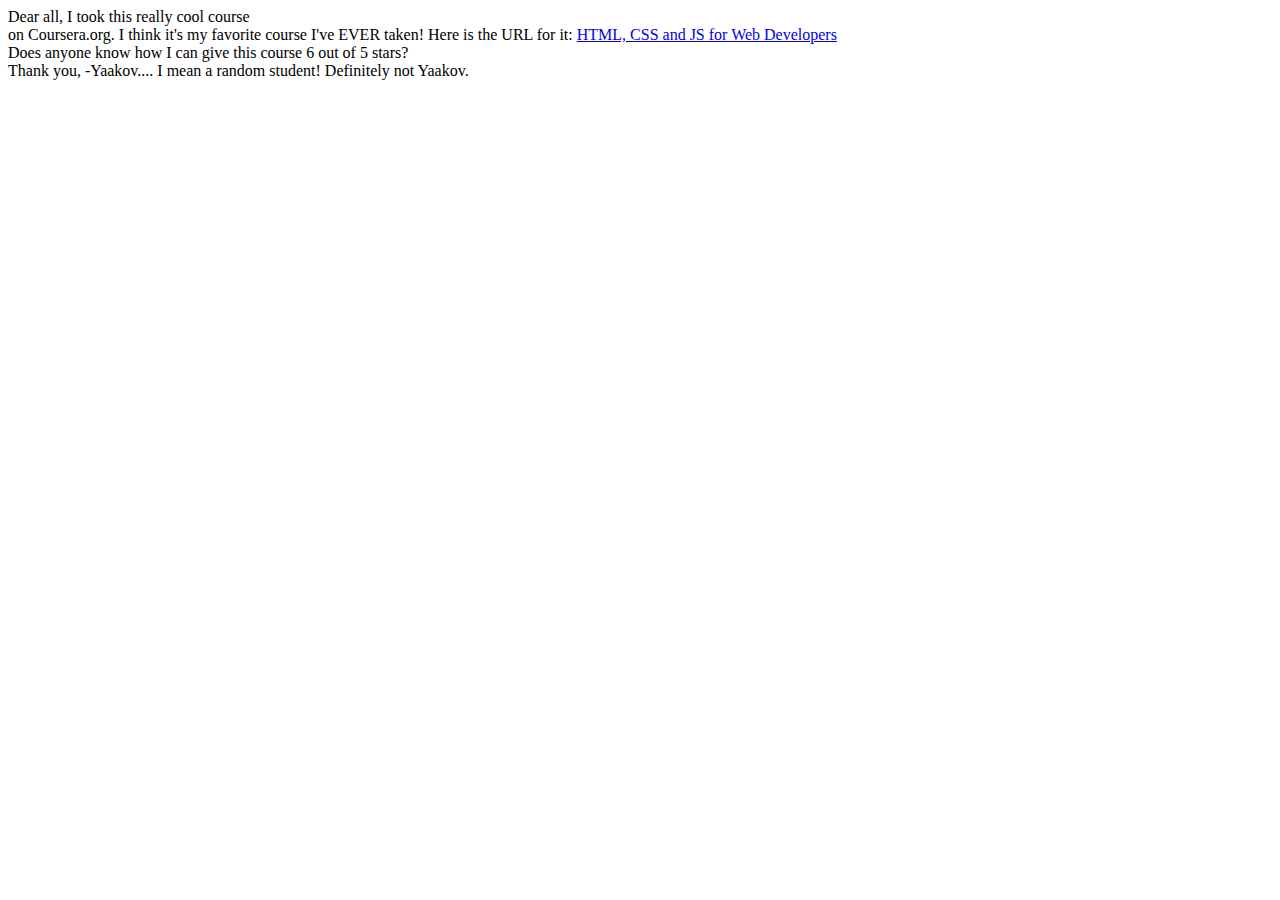
<file: site/index.html>
<!DOCTYPE html>
<html>
<head>
	<title>Coursera Test Site</title>
</head>
<body>
<div>Dear all,
<span>I took this really cool course
</span></div>
<span>on Coursera.org. I think it's
my favorite course I've EVER taken!
Here is the URL for it:
</span>
<a href="...">HTML, CSS and JS for Web Developers</a>
<div>
Does anyone know how I can give this course 6
out of 5 stars?
</div>
<div>
Thank you,
-Yaakov.... I mean a random student! Definitely not Yaakov.
</div>
</body>
</html>
</file>
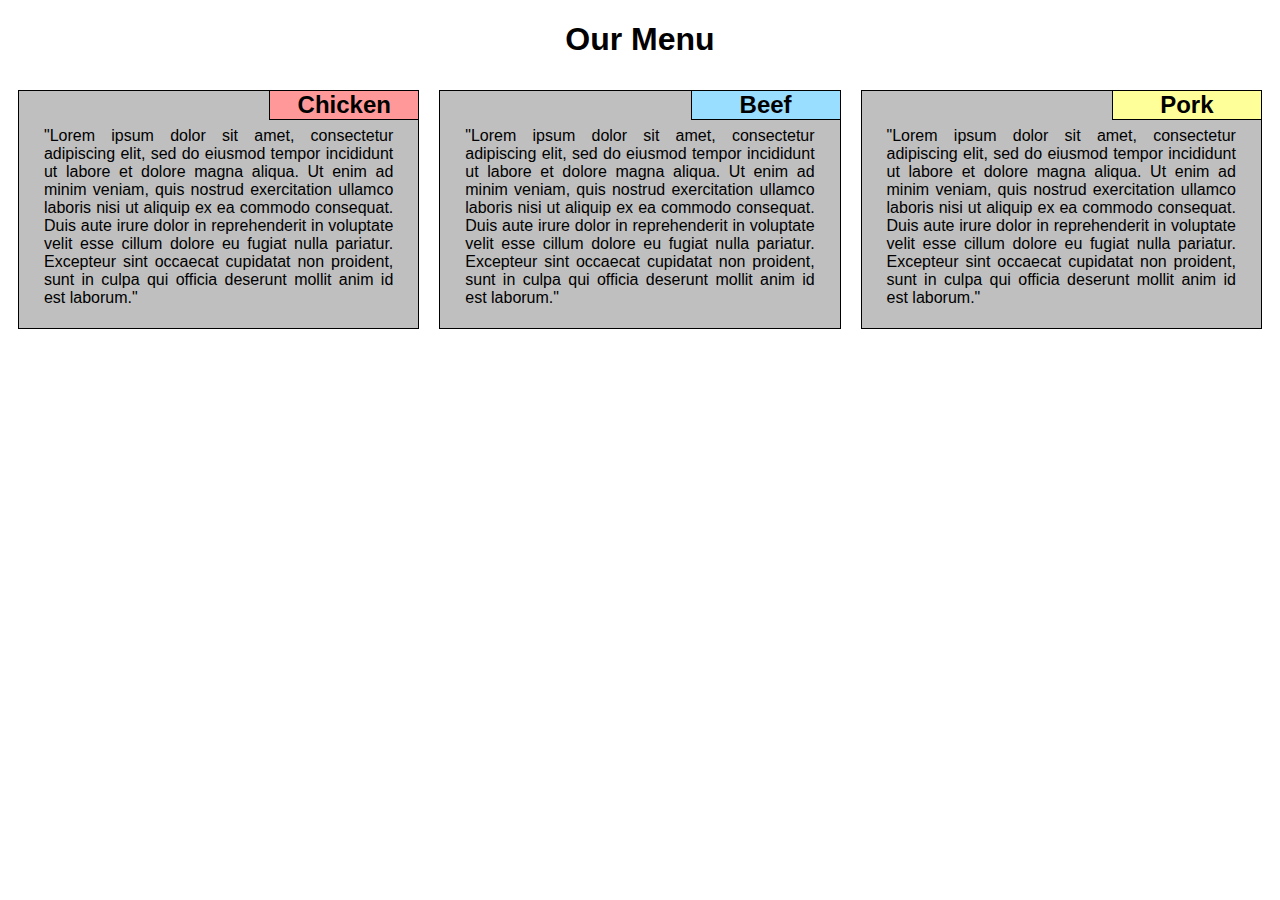
<file: site/mod2_solution/index.html>
<!DOCTYPE html>
<html>
<head>
<meta charset="utf-8">
<meta name="viewport" content="width=device-width, initial-scale=1">
<title>Responsive Layout</title>
<link rel="stylesheet" type="text/css" href="css/styles.css">
</head>

<body>
<h1>Our Menu</h1>

<div class="row">
  <div class="col-lg-4 col-md-6 col-sm-12">
  <div class="content">
  <h2 class="red">Chicken</h2>
  <p>"Lorem ipsum dolor sit amet, consectetur adipiscing elit, sed do eiusmod tempor incididunt ut labore et dolore magna aliqua. Ut enim ad minim veniam, quis nostrud exercitation ullamco laboris nisi ut aliquip ex ea commodo consequat. Duis aute irure dolor in reprehenderit in voluptate velit esse cillum dolore eu fugiat nulla pariatur. Excepteur sint occaecat cupidatat non proident, sunt in culpa qui officia deserunt mollit anim id est laborum."</p>
  </div>
  </div>
  
  <div class="col-lg-4 col-md-6 col-sm-12">
  <div class="content">
  <h2 class="blue">Beef</h2>
  <p>"Lorem ipsum dolor sit amet, consectetur adipiscing elit, sed do eiusmod tempor incididunt ut labore et dolore magna aliqua. Ut enim ad minim veniam, quis nostrud exercitation ullamco laboris nisi ut aliquip ex ea commodo consequat. Duis aute irure dolor in reprehenderit in voluptate velit esse cillum dolore eu fugiat nulla pariatur. Excepteur sint occaecat cupidatat non proident, sunt in culpa qui officia deserunt mollit anim id est laborum."</p>
  </div>
  </div>
  
  <div class="col-lg-4 col-md-12 col-sm-12">
  <div class="content">
  <h2 class="yellow">Pork</h2>
  <p>"Lorem ipsum dolor sit amet, consectetur adipiscing elit, sed do eiusmod tempor incididunt ut labore et dolore magna aliqua. Ut enim ad minim veniam, quis nostrud exercitation ullamco laboris nisi ut aliquip ex ea commodo consequat. Duis aute irure dolor in reprehenderit in voluptate velit esse cillum dolore eu fugiat nulla pariatur. Excepteur sint occaecat cupidatat non proident, sunt in culpa qui officia deserunt mollit anim id est laborum."</p>
  </div>
  </div>
</div>

</body>
</html>
</file>
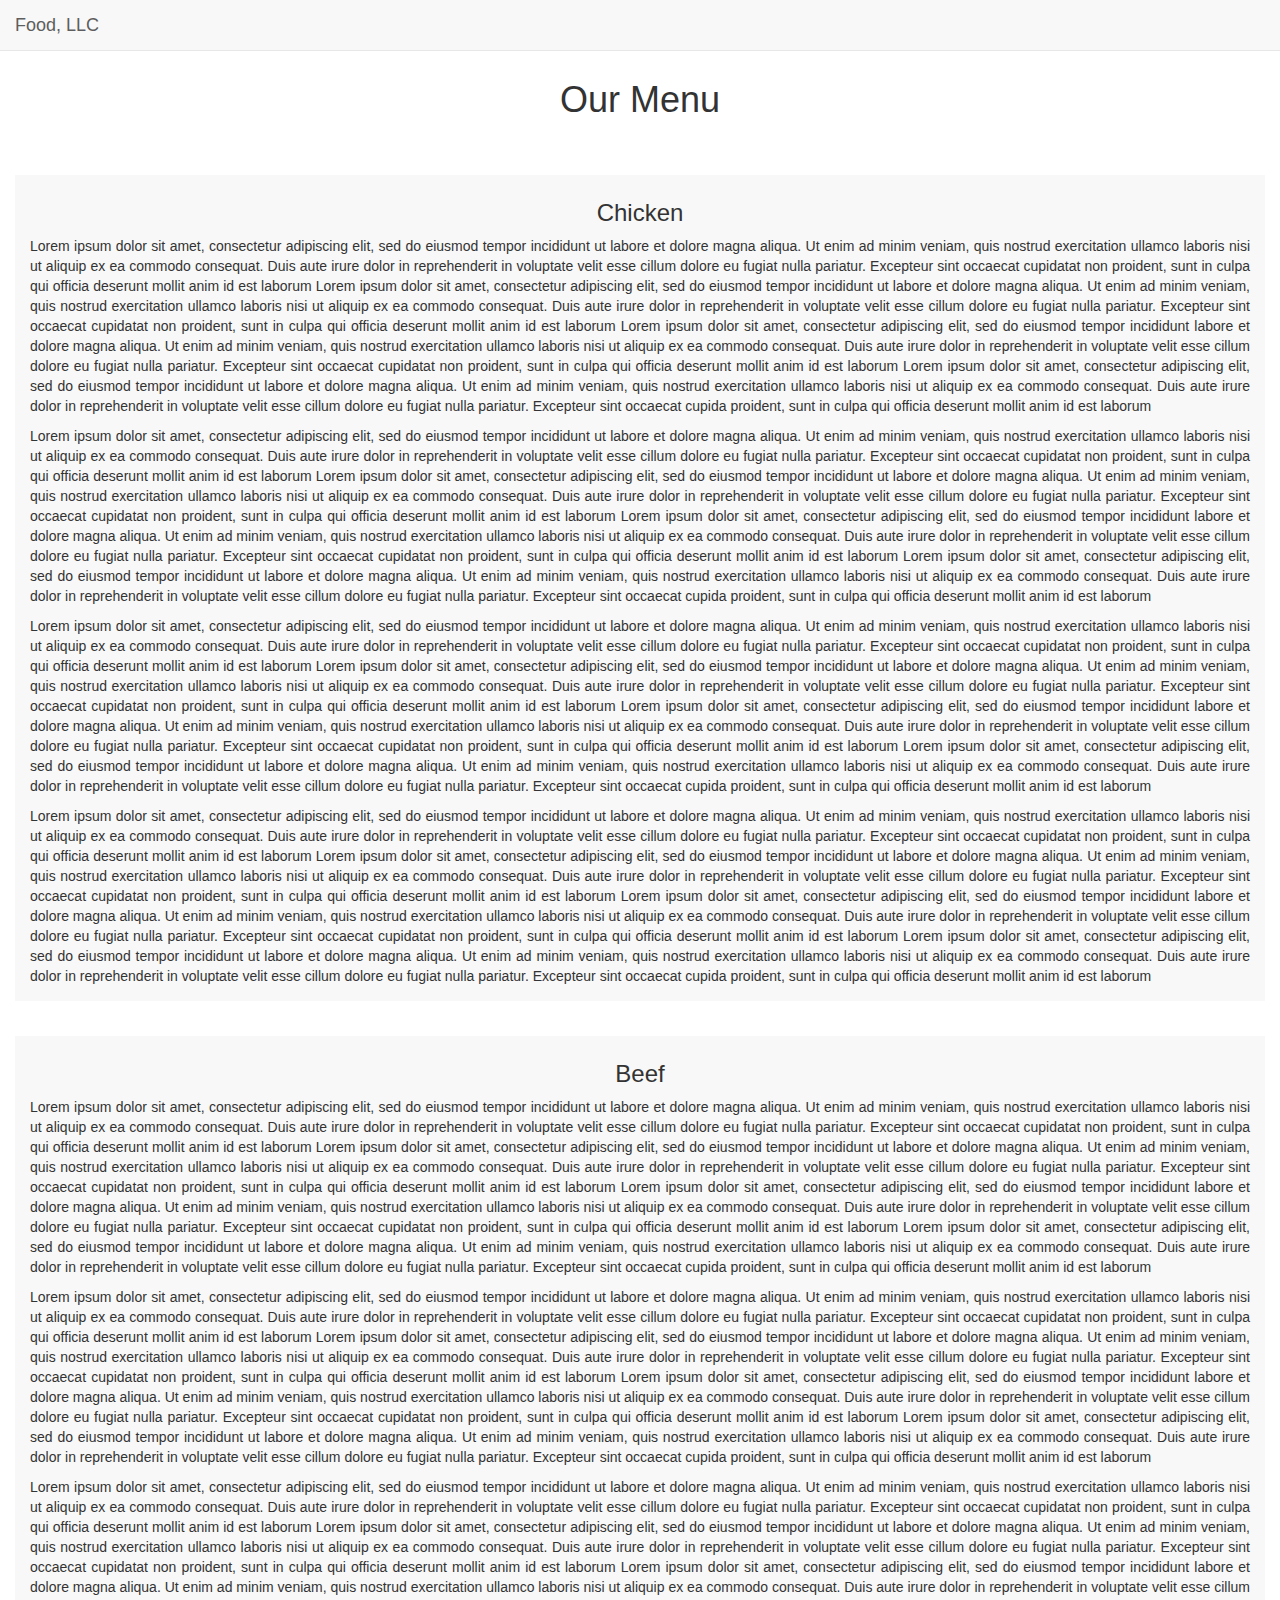
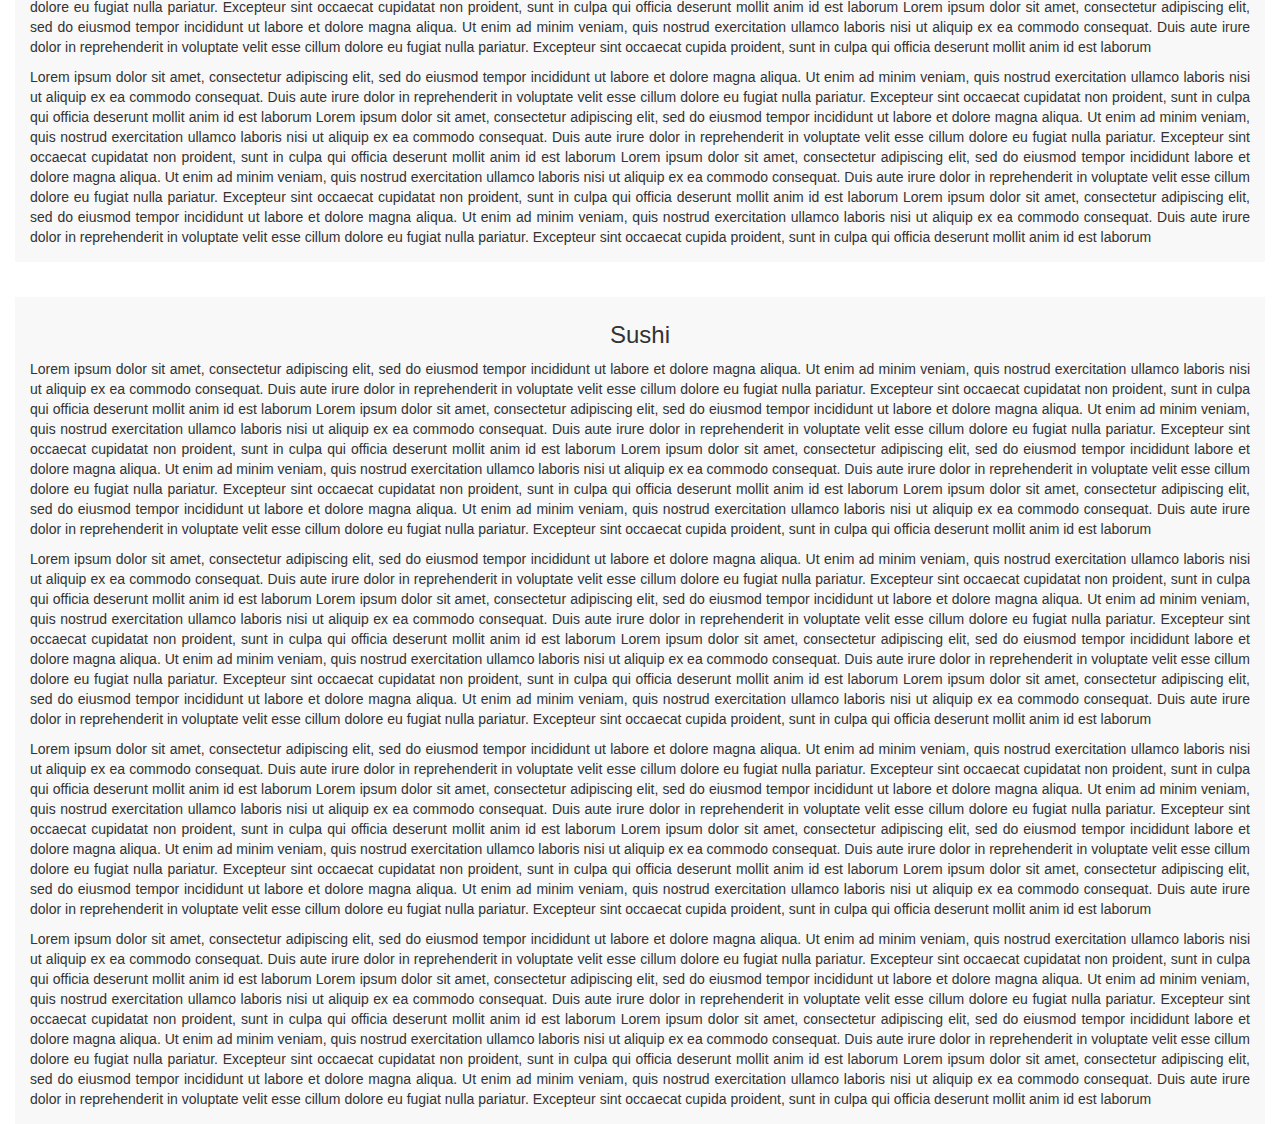
<file: site/mod3_solution/index.html>
<!DOCTYPE html>
<html>

  <head>
    <meta charset="utf-8">
    <meta name="viewport" content="width=device-width, initial-scale=1">
    <title>Assignment Solution for Module 3</title>
    <link rel="stylesheet" type="text/css" href="css/styles.css">
    <link rel="stylesheet" type="text/css" href="css/bootstrap.min.css">
    <link href="https://maxcdn.bootstrapcdn.com/bootstrap/3.3.7/css/bootstrap.min.css" rel="stylesheet" integrity="sha384-BVYiiSIFeK1dGmJRAkycuHAHRg32OmUcww7on3RYdg4Va+PmSTsz/K68vbdEjh4u" crossorigin="anonymous">
  </head>

  <body>

    <nav class="navbar navbar-default navbar-fixed-top">
      <div class="container-fluid">
        <!-- Brand and toggle get grouped for better mobile display -->
        <div class="navbar-header">
          <button type="button" class="navbar-toggle collapsed" data-toggle="collapse" data-target="#bs-example-navbar-collapse-1" aria-expanded="false">
            <span class="sr-only">Toggle navigation</span>
            <span class="icon-bar"></span>
            <span class="icon-bar"></span>
            <span class="icon-bar"></span>
          </button>
          <a class="navbar-brand" href="#">Food, LLC</a>
        </div>

        <!-- Collect the nav links, forms, and other content for toggling -->
        <div class="collapse navbar-collapse" id="bs-example-navbar-collapse-1">

          <ul id="nav-list" class="nav navbar-nav navbar-right">
            <li><a class="visible-xs" href="#">Chicken</a></li>
            <li><a class="visible-xs" href="#">Beef</a></li>
            <li><a class="visible-xs" href="#">Sushi</a></li>
          </ul>
        </div>
        <!-- /.navbar-collapse -->
      </div>
      <!-- /.container-fluid -->
    </nav>

    <div class="container col-xs-12">

      <div class="title">
        <h1>Our Menu</h1>
      </div>

      <div class="content">
        <h3>
        Chicken
        </h3>
        <p>Lorem ipsum dolor sit amet, consectetur adipiscing elit, sed do eiusmod tempor incididunt ut labore et dolore magna aliqua. Ut enim ad minim veniam, quis nostrud exercitation ullamco laboris nisi ut aliquip ex ea commodo consequat. Duis aute irure dolor in reprehenderit in voluptate velit esse cillum dolore eu fugiat nulla pariatur. Excepteur sint occaecat cupidatat non proident, sunt in culpa qui officia deserunt mollit anim id est laborum Lorem ipsum dolor sit amet, consectetur adipiscing elit, sed do eiusmod tempor incididunt ut labore et dolore magna aliqua. Ut enim ad minim veniam, quis nostrud exercitation ullamco laboris nisi ut aliquip ex ea commodo consequat. Duis aute irure dolor in reprehenderit in voluptate velit esse cillum dolore eu fugiat nulla pariatur. Excepteur sint occaecat cupidatat non proident, sunt in culpa qui officia deserunt mollit anim id est laborum Lorem ipsum dolor sit amet, consectetur adipiscing elit, sed do eiusmod tempor incididunt labore et dolore magna aliqua. Ut enim ad minim veniam, quis nostrud exercitation ullamco laboris nisi ut aliquip ex ea commodo consequat. Duis aute irure dolor in reprehenderit in voluptate velit esse cillum dolore eu fugiat nulla pariatur. Excepteur sint occaecat cupidatat non proident, sunt in culpa qui officia deserunt mollit anim id est laborum Lorem ipsum dolor sit amet, consectetur adipiscing elit, sed do eiusmod tempor incididunt ut labore et dolore magna aliqua. Ut enim ad minim veniam, quis nostrud exercitation ullamco laboris nisi ut aliquip ex ea commodo consequat. Duis aute irure dolor in reprehenderit in voluptate velit esse cillum dolore eu fugiat nulla pariatur. Excepteur sint occaecat cupida proident, sunt in culpa qui officia deserunt mollit anim id est laborum</p>
        <p>Lorem ipsum dolor sit amet, consectetur adipiscing elit, sed do eiusmod tempor incididunt ut labore et dolore magna aliqua. Ut enim ad minim veniam, quis nostrud exercitation ullamco laboris nisi ut aliquip ex ea commodo consequat. Duis aute irure dolor in reprehenderit in voluptate velit esse cillum dolore eu fugiat nulla pariatur. Excepteur sint occaecat cupidatat non proident, sunt in culpa qui officia deserunt mollit anim id est laborum Lorem ipsum dolor sit amet, consectetur adipiscing elit, sed do eiusmod tempor incididunt ut labore et dolore magna aliqua. Ut enim ad minim veniam, quis nostrud exercitation ullamco laboris nisi ut aliquip ex ea commodo consequat. Duis aute irure dolor in reprehenderit in voluptate velit esse cillum dolore eu fugiat nulla pariatur. Excepteur sint occaecat cupidatat non proident, sunt in culpa qui officia deserunt mollit anim id est laborum Lorem ipsum dolor sit amet, consectetur adipiscing elit, sed do eiusmod tempor incididunt labore et dolore magna aliqua. Ut enim ad minim veniam, quis nostrud exercitation ullamco laboris nisi ut aliquip ex ea commodo consequat. Duis aute irure dolor in reprehenderit in voluptate velit esse cillum dolore eu fugiat nulla pariatur. Excepteur sint occaecat cupidatat non proident, sunt in culpa qui officia deserunt mollit anim id est laborum Lorem ipsum dolor sit amet, consectetur adipiscing elit, sed do eiusmod tempor incididunt ut labore et dolore magna aliqua. Ut enim ad minim veniam, quis nostrud exercitation ullamco laboris nisi ut aliquip ex ea commodo consequat. Duis aute irure dolor in reprehenderit in voluptate velit esse cillum dolore eu fugiat nulla pariatur. Excepteur sint occaecat cupida proident, sunt in culpa qui officia deserunt mollit anim id est laborum</p>
        <p>Lorem ipsum dolor sit amet, consectetur adipiscing elit, sed do eiusmod tempor incididunt ut labore et dolore magna aliqua. Ut enim ad minim veniam, quis nostrud exercitation ullamco laboris nisi ut aliquip ex ea commodo consequat. Duis aute irure dolor in reprehenderit in voluptate velit esse cillum dolore eu fugiat nulla pariatur. Excepteur sint occaecat cupidatat non proident, sunt in culpa qui officia deserunt mollit anim id est laborum Lorem ipsum dolor sit amet, consectetur adipiscing elit, sed do eiusmod tempor incididunt ut labore et dolore magna aliqua. Ut enim ad minim veniam, quis nostrud exercitation ullamco laboris nisi ut aliquip ex ea commodo consequat. Duis aute irure dolor in reprehenderit in voluptate velit esse cillum dolore eu fugiat nulla pariatur. Excepteur sint occaecat cupidatat non proident, sunt in culpa qui officia deserunt mollit anim id est laborum Lorem ipsum dolor sit amet, consectetur adipiscing elit, sed do eiusmod tempor incididunt labore et dolore magna aliqua. Ut enim ad minim veniam, quis nostrud exercitation ullamco laboris nisi ut aliquip ex ea commodo consequat. Duis aute irure dolor in reprehenderit in voluptate velit esse cillum dolore eu fugiat nulla pariatur. Excepteur sint occaecat cupidatat non proident, sunt in culpa qui officia deserunt mollit anim id est laborum Lorem ipsum dolor sit amet, consectetur adipiscing elit, sed do eiusmod tempor incididunt ut labore et dolore magna aliqua. Ut enim ad minim veniam, quis nostrud exercitation ullamco laboris nisi ut aliquip ex ea commodo consequat. Duis aute irure dolor in reprehenderit in voluptate velit esse cillum dolore eu fugiat nulla pariatur. Excepteur sint occaecat cupida proident, sunt in culpa qui officia deserunt mollit anim id est laborum</p>
        <p>Lorem ipsum dolor sit amet, consectetur adipiscing elit, sed do eiusmod tempor incididunt ut labore et dolore magna aliqua. Ut enim ad minim veniam, quis nostrud exercitation ullamco laboris nisi ut aliquip ex ea commodo consequat. Duis aute irure dolor in reprehenderit in voluptate velit esse cillum dolore eu fugiat nulla pariatur. Excepteur sint occaecat cupidatat non proident, sunt in culpa qui officia deserunt mollit anim id est laborum Lorem ipsum dolor sit amet, consectetur adipiscing elit, sed do eiusmod tempor incididunt ut labore et dolore magna aliqua. Ut enim ad minim veniam, quis nostrud exercitation ullamco laboris nisi ut aliquip ex ea commodo consequat. Duis aute irure dolor in reprehenderit in voluptate velit esse cillum dolore eu fugiat nulla pariatur. Excepteur sint occaecat cupidatat non proident, sunt in culpa qui officia deserunt mollit anim id est laborum Lorem ipsum dolor sit amet, consectetur adipiscing elit, sed do eiusmod tempor incididunt labore et dolore magna aliqua. Ut enim ad minim veniam, quis nostrud exercitation ullamco laboris nisi ut aliquip ex ea commodo consequat. Duis aute irure dolor in reprehenderit in voluptate velit esse cillum dolore eu fugiat nulla pariatur. Excepteur sint occaecat cupidatat non proident, sunt in culpa qui officia deserunt mollit anim id est laborum Lorem ipsum dolor sit amet, consectetur adipiscing elit, sed do eiusmod tempor incididunt ut labore et dolore magna aliqua. Ut enim ad minim veniam, quis nostrud exercitation ullamco laboris nisi ut aliquip ex ea commodo consequat. Duis aute irure dolor in reprehenderit in voluptate velit esse cillum dolore eu fugiat nulla pariatur. Excepteur sint occaecat cupida proident, sunt in culpa qui officia deserunt mollit anim id est laborum</p>
      </div>

      <div class="content">
        <h3>
        Beef
        </h3>
        <p>Lorem ipsum dolor sit amet, consectetur adipiscing elit, sed do eiusmod tempor incididunt ut labore et dolore magna aliqua. Ut enim ad minim veniam, quis nostrud exercitation ullamco laboris nisi ut aliquip ex ea commodo consequat. Duis aute irure dolor in reprehenderit in voluptate velit esse cillum dolore eu fugiat nulla pariatur. Excepteur sint occaecat cupidatat non proident, sunt in culpa qui officia deserunt mollit anim id est laborum Lorem ipsum dolor sit amet, consectetur adipiscing elit, sed do eiusmod tempor incididunt ut labore et dolore magna aliqua. Ut enim ad minim veniam, quis nostrud exercitation ullamco laboris nisi ut aliquip ex ea commodo consequat. Duis aute irure dolor in reprehenderit in voluptate velit esse cillum dolore eu fugiat nulla pariatur. Excepteur sint occaecat cupidatat non proident, sunt in culpa qui officia deserunt mollit anim id est laborum Lorem ipsum dolor sit amet, consectetur adipiscing elit, sed do eiusmod tempor incididunt labore et dolore magna aliqua. Ut enim ad minim veniam, quis nostrud exercitation ullamco laboris nisi ut aliquip ex ea commodo consequat. Duis aute irure dolor in reprehenderit in voluptate velit esse cillum dolore eu fugiat nulla pariatur. Excepteur sint occaecat cupidatat non proident, sunt in culpa qui officia deserunt mollit anim id est laborum Lorem ipsum dolor sit amet, consectetur adipiscing elit, sed do eiusmod tempor incididunt ut labore et dolore magna aliqua. Ut enim ad minim veniam, quis nostrud exercitation ullamco laboris nisi ut aliquip ex ea commodo consequat. Duis aute irure dolor in reprehenderit in voluptate velit esse cillum dolore eu fugiat nulla pariatur. Excepteur sint occaecat cupida proident, sunt in culpa qui officia deserunt mollit anim id est laborum</p>
        <p>Lorem ipsum dolor sit amet, consectetur adipiscing elit, sed do eiusmod tempor incididunt ut labore et dolore magna aliqua. Ut enim ad minim veniam, quis nostrud exercitation ullamco laboris nisi ut aliquip ex ea commodo consequat. Duis aute irure dolor in reprehenderit in voluptate velit esse cillum dolore eu fugiat nulla pariatur. Excepteur sint occaecat cupidatat non proident, sunt in culpa qui officia deserunt mollit anim id est laborum Lorem ipsum dolor sit amet, consectetur adipiscing elit, sed do eiusmod tempor incididunt ut labore et dolore magna aliqua. Ut enim ad minim veniam, quis nostrud exercitation ullamco laboris nisi ut aliquip ex ea commodo consequat. Duis aute irure dolor in reprehenderit in voluptate velit esse cillum dolore eu fugiat nulla pariatur. Excepteur sint occaecat cupidatat non proident, sunt in culpa qui officia deserunt mollit anim id est laborum Lorem ipsum dolor sit amet, consectetur adipiscing elit, sed do eiusmod tempor incididunt labore et dolore magna aliqua. Ut enim ad minim veniam, quis nostrud exercitation ullamco laboris nisi ut aliquip ex ea commodo consequat. Duis aute irure dolor in reprehenderit in voluptate velit esse cillum dolore eu fugiat nulla pariatur. Excepteur sint occaecat cupidatat non proident, sunt in culpa qui officia deserunt mollit anim id est laborum Lorem ipsum dolor sit amet, consectetur adipiscing elit, sed do eiusmod tempor incididunt ut labore et dolore magna aliqua. Ut enim ad minim veniam, quis nostrud exercitation ullamco laboris nisi ut aliquip ex ea commodo consequat. Duis aute irure dolor in reprehenderit in voluptate velit esse cillum dolore eu fugiat nulla pariatur. Excepteur sint occaecat cupida proident, sunt in culpa qui officia deserunt mollit anim id est laborum</p>
        <p>Lorem ipsum dolor sit amet, consectetur adipiscing elit, sed do eiusmod tempor incididunt ut labore et dolore magna aliqua. Ut enim ad minim veniam, quis nostrud exercitation ullamco laboris nisi ut aliquip ex ea commodo consequat. Duis aute irure dolor in reprehenderit in voluptate velit esse cillum dolore eu fugiat nulla pariatur. Excepteur sint occaecat cupidatat non proident, sunt in culpa qui officia deserunt mollit anim id est laborum Lorem ipsum dolor sit amet, consectetur adipiscing elit, sed do eiusmod tempor incididunt ut labore et dolore magna aliqua. Ut enim ad minim veniam, quis nostrud exercitation ullamco laboris nisi ut aliquip ex ea commodo consequat. Duis aute irure dolor in reprehenderit in voluptate velit esse cillum dolore eu fugiat nulla pariatur. Excepteur sint occaecat cupidatat non proident, sunt in culpa qui officia deserunt mollit anim id est laborum Lorem ipsum dolor sit amet, consectetur adipiscing elit, sed do eiusmod tempor incididunt labore et dolore magna aliqua. Ut enim ad minim veniam, quis nostrud exercitation ullamco laboris nisi ut aliquip ex ea commodo consequat. Duis aute irure dolor in reprehenderit in voluptate velit esse cillum dolore eu fugiat nulla pariatur. Excepteur sint occaecat cupidatat non proident, sunt in culpa qui officia deserunt mollit anim id est laborum Lorem ipsum dolor sit amet, consectetur adipiscing elit, sed do eiusmod tempor incididunt ut labore et dolore magna aliqua. Ut enim ad minim veniam, quis nostrud exercitation ullamco laboris nisi ut aliquip ex ea commodo consequat. Duis aute irure dolor in reprehenderit in voluptate velit esse cillum dolore eu fugiat nulla pariatur. Excepteur sint occaecat cupida proident, sunt in culpa qui officia deserunt mollit anim id est laborum</p>
        <p>Lorem ipsum dolor sit amet, consectetur adipiscing elit, sed do eiusmod tempor incididunt ut labore et dolore magna aliqua. Ut enim ad minim veniam, quis nostrud exercitation ullamco laboris nisi ut aliquip ex ea commodo consequat. Duis aute irure dolor in reprehenderit in voluptate velit esse cillum dolore eu fugiat nulla pariatur. Excepteur sint occaecat cupidatat non proident, sunt in culpa qui officia deserunt mollit anim id est laborum Lorem ipsum dolor sit amet, consectetur adipiscing elit, sed do eiusmod tempor incididunt ut labore et dolore magna aliqua. Ut enim ad minim veniam, quis nostrud exercitation ullamco laboris nisi ut aliquip ex ea commodo consequat. Duis aute irure dolor in reprehenderit in voluptate velit esse cillum dolore eu fugiat nulla pariatur. Excepteur sint occaecat cupidatat non proident, sunt in culpa qui officia deserunt mollit anim id est laborum Lorem ipsum dolor sit amet, consectetur adipiscing elit, sed do eiusmod tempor incididunt labore et dolore magna aliqua. Ut enim ad minim veniam, quis nostrud exercitation ullamco laboris nisi ut aliquip ex ea commodo consequat. Duis aute irure dolor in reprehenderit in voluptate velit esse cillum dolore eu fugiat nulla pariatur. Excepteur sint occaecat cupidatat non proident, sunt in culpa qui officia deserunt mollit anim id est laborum Lorem ipsum dolor sit amet, consectetur adipiscing elit, sed do eiusmod tempor incididunt ut labore et dolore magna aliqua. Ut enim ad minim veniam, quis nostrud exercitation ullamco laboris nisi ut aliquip ex ea commodo consequat. Duis aute irure dolor in reprehenderit in voluptate velit esse cillum dolore eu fugiat nulla pariatur. Excepteur sint occaecat cupida proident, sunt in culpa qui officia deserunt mollit anim id est laborum</p>
      </div>
      <div class="content">
        <h3>
        Sushi
        </h3>
        <p>Lorem ipsum dolor sit amet, consectetur adipiscing elit, sed do eiusmod tempor incididunt ut labore et dolore magna aliqua. Ut enim ad minim veniam, quis nostrud exercitation ullamco laboris nisi ut aliquip ex ea commodo consequat. Duis aute irure dolor in reprehenderit in voluptate velit esse cillum dolore eu fugiat nulla pariatur. Excepteur sint occaecat cupidatat non proident, sunt in culpa qui officia deserunt mollit anim id est laborum Lorem ipsum dolor sit amet, consectetur adipiscing elit, sed do eiusmod tempor incididunt ut labore et dolore magna aliqua. Ut enim ad minim veniam, quis nostrud exercitation ullamco laboris nisi ut aliquip ex ea commodo consequat. Duis aute irure dolor in reprehenderit in voluptate velit esse cillum dolore eu fugiat nulla pariatur. Excepteur sint occaecat cupidatat non proident, sunt in culpa qui officia deserunt mollit anim id est laborum Lorem ipsum dolor sit amet, consectetur adipiscing elit, sed do eiusmod tempor incididunt labore et dolore magna aliqua. Ut enim ad minim veniam, quis nostrud exercitation ullamco laboris nisi ut aliquip ex ea commodo consequat. Duis aute irure dolor in reprehenderit in voluptate velit esse cillum dolore eu fugiat nulla pariatur. Excepteur sint occaecat cupidatat non proident, sunt in culpa qui officia deserunt mollit anim id est laborum Lorem ipsum dolor sit amet, consectetur adipiscing elit, sed do eiusmod tempor incididunt ut labore et dolore magna aliqua. Ut enim ad minim veniam, quis nostrud exercitation ullamco laboris nisi ut aliquip ex ea commodo consequat. Duis aute irure dolor in reprehenderit in voluptate velit esse cillum dolore eu fugiat nulla pariatur. Excepteur sint occaecat cupida proident, sunt in culpa qui officia deserunt mollit anim id est laborum</p>
        <p>Lorem ipsum dolor sit amet, consectetur adipiscing elit, sed do eiusmod tempor incididunt ut labore et dolore magna aliqua. Ut enim ad minim veniam, quis nostrud exercitation ullamco laboris nisi ut aliquip ex ea commodo consequat. Duis aute irure dolor in reprehenderit in voluptate velit esse cillum dolore eu fugiat nulla pariatur. Excepteur sint occaecat cupidatat non proident, sunt in culpa qui officia deserunt mollit anim id est laborum Lorem ipsum dolor sit amet, consectetur adipiscing elit, sed do eiusmod tempor incididunt ut labore et dolore magna aliqua. Ut enim ad minim veniam, quis nostrud exercitation ullamco laboris nisi ut aliquip ex ea commodo consequat. Duis aute irure dolor in reprehenderit in voluptate velit esse cillum dolore eu fugiat nulla pariatur. Excepteur sint occaecat cupidatat non proident, sunt in culpa qui officia deserunt mollit anim id est laborum Lorem ipsum dolor sit amet, consectetur adipiscing elit, sed do eiusmod tempor incididunt labore et dolore magna aliqua. Ut enim ad minim veniam, quis nostrud exercitation ullamco laboris nisi ut aliquip ex ea commodo consequat. Duis aute irure dolor in reprehenderit in voluptate velit esse cillum dolore eu fugiat nulla pariatur. Excepteur sint occaecat cupidatat non proident, sunt in culpa qui officia deserunt mollit anim id est laborum Lorem ipsum dolor sit amet, consectetur adipiscing elit, sed do eiusmod tempor incididunt ut labore et dolore magna aliqua. Ut enim ad minim veniam, quis nostrud exercitation ullamco laboris nisi ut aliquip ex ea commodo consequat. Duis aute irure dolor in reprehenderit in voluptate velit esse cillum dolore eu fugiat nulla pariatur. Excepteur sint occaecat cupida proident, sunt in culpa qui officia deserunt mollit anim id est laborum</p>
         <p>Lorem ipsum dolor sit amet, consectetur adipiscing elit, sed do eiusmod tempor incididunt ut labore et dolore magna aliqua. Ut enim ad minim veniam, quis nostrud exercitation ullamco laboris nisi ut aliquip ex ea commodo consequat. Duis aute irure dolor in reprehenderit in voluptate velit esse cillum dolore eu fugiat nulla pariatur. Excepteur sint occaecat cupidatat non proident, sunt in culpa qui officia deserunt mollit anim id est laborum Lorem ipsum dolor sit amet, consectetur adipiscing elit, sed do eiusmod tempor incididunt ut labore et dolore magna aliqua. Ut enim ad minim veniam, quis nostrud exercitation ullamco laboris nisi ut aliquip ex ea commodo consequat. Duis aute irure dolor in reprehenderit in voluptate velit esse cillum dolore eu fugiat nulla pariatur. Excepteur sint occaecat cupidatat non proident, sunt in culpa qui officia deserunt mollit anim id est laborum Lorem ipsum dolor sit amet, consectetur adipiscing elit, sed do eiusmod tempor incididunt labore et dolore magna aliqua. Ut enim ad minim veniam, quis nostrud exercitation ullamco laboris nisi ut aliquip ex ea commodo consequat. Duis aute irure dolor in reprehenderit in voluptate velit esse cillum dolore eu fugiat nulla pariatur. Excepteur sint occaecat cupidatat non proident, sunt in culpa qui officia deserunt mollit anim id est laborum Lorem ipsum dolor sit amet, consectetur adipiscing elit, sed do eiusmod tempor incididunt ut labore et dolore magna aliqua. Ut enim ad minim veniam, quis nostrud exercitation ullamco laboris nisi ut aliquip ex ea commodo consequat. Duis aute irure dolor in reprehenderit in voluptate velit esse cillum dolore eu fugiat nulla pariatur. Excepteur sint occaecat cupida proident, sunt in culpa qui officia deserunt mollit anim id est laborum</p>
        <p>Lorem ipsum dolor sit amet, consectetur adipiscing elit, sed do eiusmod tempor incididunt ut labore et dolore magna aliqua. Ut enim ad minim veniam, quis nostrud exercitation ullamco laboris nisi ut aliquip ex ea commodo consequat. Duis aute irure dolor in reprehenderit in voluptate velit esse cillum dolore eu fugiat nulla pariatur. Excepteur sint occaecat cupidatat non proident, sunt in culpa qui officia deserunt mollit anim id est laborum Lorem ipsum dolor sit amet, consectetur adipiscing elit, sed do eiusmod tempor incididunt ut labore et dolore magna aliqua. Ut enim ad minim veniam, quis nostrud exercitation ullamco laboris nisi ut aliquip ex ea commodo consequat. Duis aute irure dolor in reprehenderit in voluptate velit esse cillum dolore eu fugiat nulla pariatur. Excepteur sint occaecat cupidatat non proident, sunt in culpa qui officia deserunt mollit anim id est laborum Lorem ipsum dolor sit amet, consectetur adipiscing elit, sed do eiusmod tempor incididunt labore et dolore magna aliqua. Ut enim ad minim veniam, quis nostrud exercitation ullamco laboris nisi ut aliquip ex ea commodo consequat. Duis aute irure dolor in reprehenderit in voluptate velit esse cillum dolore eu fugiat nulla pariatur. Excepteur sint occaecat cupidatat non proident, sunt in culpa qui officia deserunt mollit anim id est laborum Lorem ipsum dolor sit amet, consectetur adipiscing elit, sed do eiusmod tempor incididunt ut labore et dolore magna aliqua. Ut enim ad minim veniam, quis nostrud exercitation ullamco laboris nisi ut aliquip ex ea commodo consequat. Duis aute irure dolor in reprehenderit in voluptate velit esse cillum dolore eu fugiat nulla pariatur. Excepteur sint occaecat cupida proident, sunt in culpa qui officia deserunt mollit anim id est laborum</p>
      </div>


    </div>
    <!-- /.container -->

    <script src="https://ajax.googleapis.com/ajax/libs/jquery/1.12.4/jquery.min.js"></script>
    <script src="js/bootstrap.min.js"></script>
    <script src="https://maxcdn.bootstrapcdn.com/bootstrap/3.3.7/js/bootstrap.min.js" integrity="sha384-Tc5IQib027qvyjSMfHjOMaLkfuWVxZxUPnCJA7l2mCWNIpG9mGCD8wGNIcPD7Txa" crossorigin="anonymous"></script>

  </body>

</html>
</file>
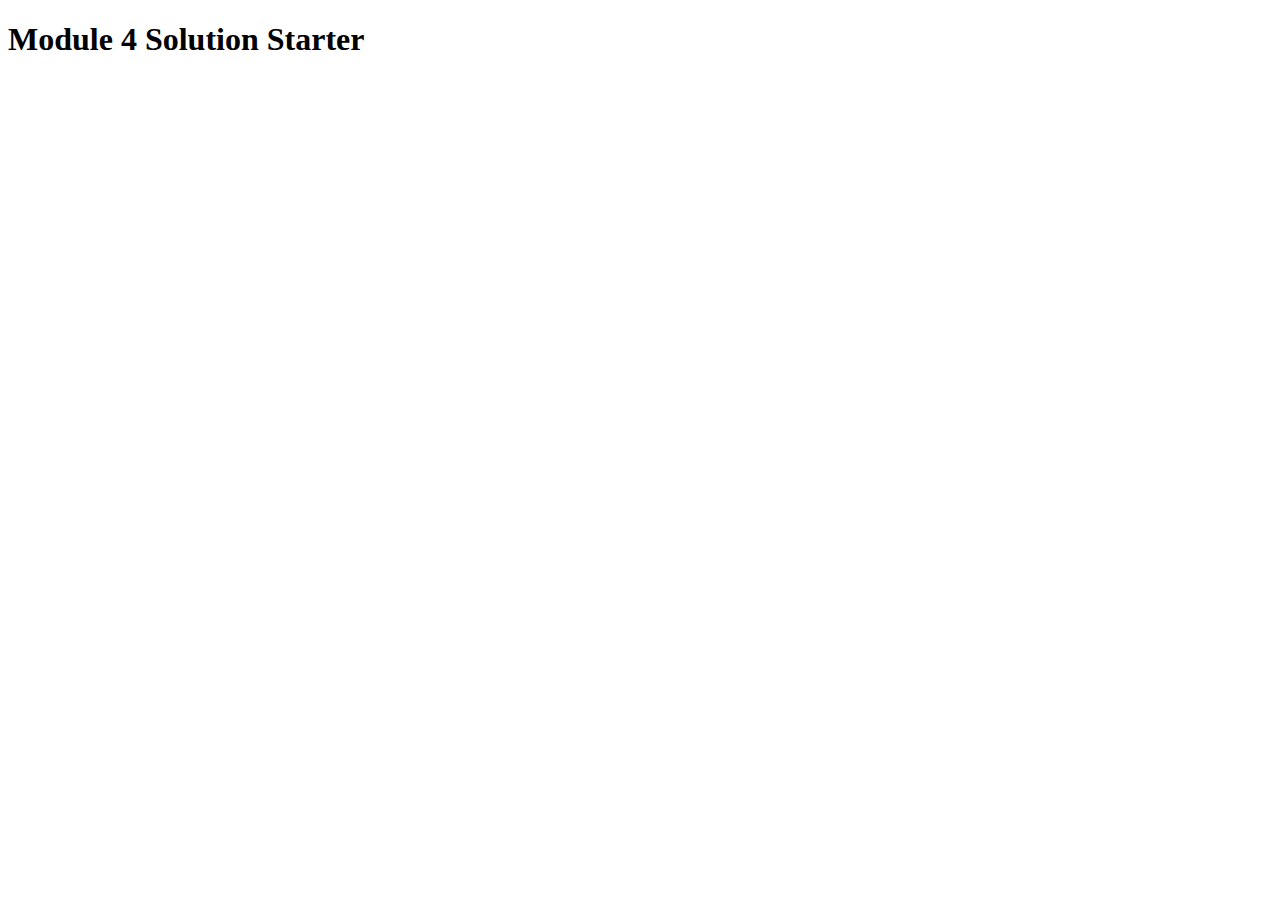
<file: site/mod4_solution/index.html>
<!DOCTYPE html>
<html>
<head>
  <meta charset="utf-8">
  <title>Module 4 Solution Starter</title>
  <script src="SpeakHello.js"></script>
  <script src="SpeakGoodBye.js"></script>
  <script src="script.js"></script>
</head>
<body>
  <h1>Module 4 Solution Starter</h1>
</body>
</html>
</file>
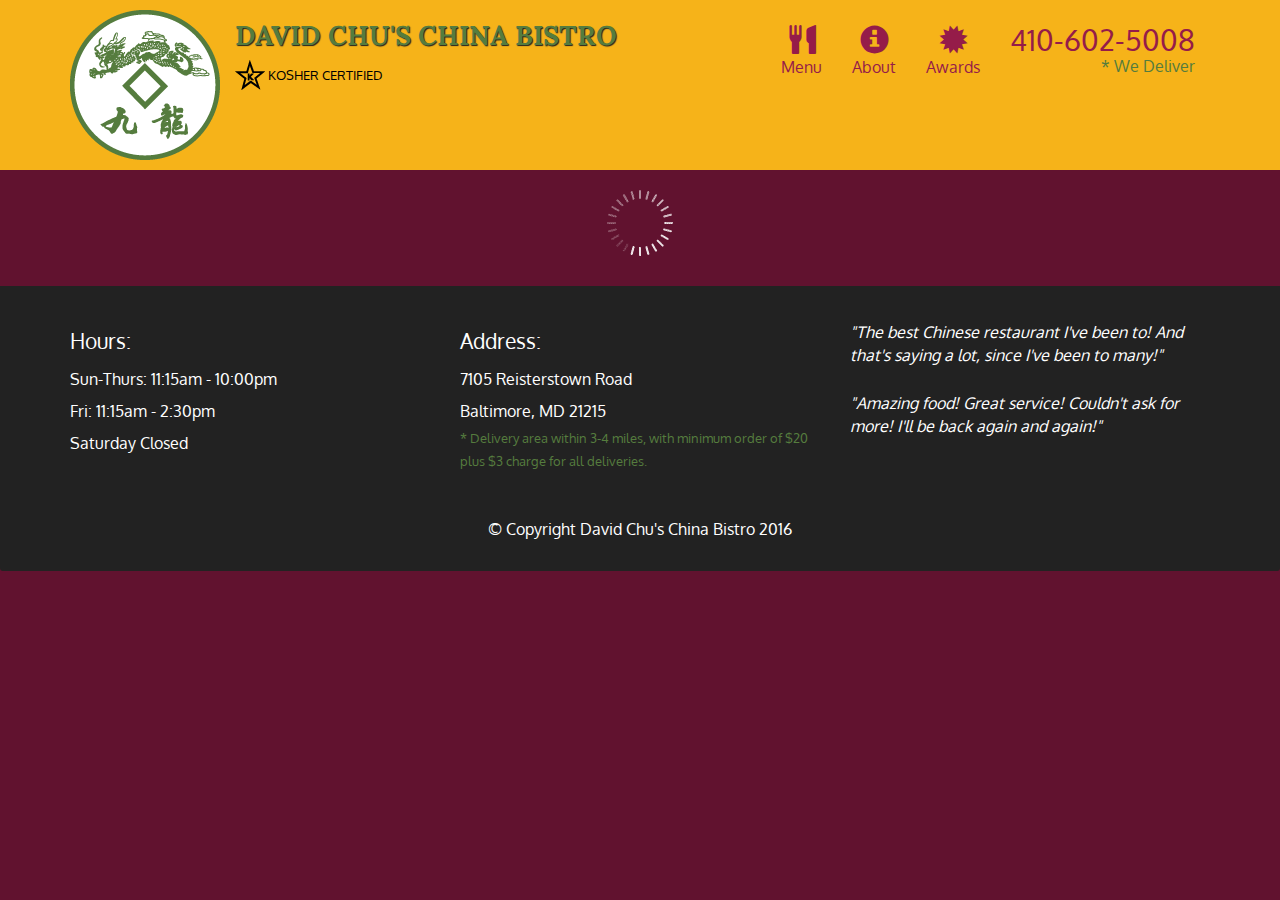
<file: site/mod5_solution/index.html>
<!doctype html>
<html lang="en">
  <head>
    <meta charset="utf-8">
    <meta http-equiv="X-UA-Compatible" content="IE=edge">
    <meta name="viewport" content="width=device-width, initial-scale=1">
    <title>David Chu's China Bistro</title>
    <link rel="stylesheet" href="css/bootstrap.min.css">
    <link rel="stylesheet" href="css/styles.css">
    <link href='https://fonts.googleapis.com/css?family=Oxygen:400,300,700' rel='stylesheet' type='text/css'>
    <link href='https://fonts.googleapis.com/css?family=Lora' rel='stylesheet' type='text/css'>
  </head>
<body>
  <header>
    <nav id="header-nav" class="navbar navbar-default">
      <div class="container">
        <div class="navbar-header">
          <a href="index.html" class="pull-left visible-md visible-lg">
            <div id="logo-img" alt="Logo image"></div>
          </a>

          <div class="navbar-brand">
            <a href="index.html"><h1>David Chu's China Bistro</h1></a>
            <p>
              <img src="images/star-k-logo.png" alt="Kosher certification">
              <span>Kosher Certified</span>
            </p>
          </div>

          <button id="navbarToggle" type="button" class="navbar-toggle collapsed" data-toggle="collapse" data-target="#collapsable-nav" aria-expanded="false">
            <span class="sr-only">Toggle navigation</span>
            <span class="icon-bar"></span>
            <span class="icon-bar"></span>
            <span class="icon-bar"></span>
          </button>
        </div>
        
        <div id="collapsable-nav" class="collapse navbar-collapse">
           <ul id="nav-list" class="nav navbar-nav navbar-right">
            <li id="navHomeButton" class="visible-xs active">
              <a href="index.html">
                <span class="glyphicon glyphicon-home"></span> Home</a>
            </li>
            <li id="navMenuButton">
              <a href="#" onclick="$dc.loadMenuCategories();">
                <span class="glyphicon glyphicon-cutlery"></span><br class="hidden-xs"> Menu</a>
            </li>
            <li>
              <a href="#">
                <span class="glyphicon glyphicon-info-sign"></span><br class="hidden-xs"> About</a>
            </li>
            <li>
              <a href="#">
                <span class="glyphicon glyphicon-certificate"></span><br class="hidden-xs"> Awards</a>
            </li>
            <li id="phone" class="hidden-xs">
              <a href="tel:410-602-5008">
                <span>410-602-5008</span></a><div>* We Deliver</div>
            </li>
          </ul><!-- #nav-list -->
        </div><!-- .collapse .navbar-collapse -->
      </div><!-- .container -->
    </nav><!-- #header-nav -->
  </header>

  <div id="call-btn" class="visible-xs">
    <a class="btn" href="tel:410-602-5008">
    <span class="glyphicon glyphicon-earphone"></span>
    410-602-5008
    </a>
  </div>
  <div id="xs-deliver" class="text-center visible-xs">* We Deliver</div>

  <div id="main-content" class="container"></div>

  <footer class="panel-footer">
    <div class="container">
      <div class="row">
        <section id="hours" class="col-sm-4">
          <span>Hours:</span><br>
          Sun-Thurs: 11:15am - 10:00pm<br>
          Fri: 11:15am - 2:30pm<br>
          Saturday Closed
          <hr class="visible-xs">
        </section>
        <section id="address" class="col-sm-4">
          <span>Address:</span><br>
          7105 Reisterstown Road<br>
          Baltimore, MD 21215
          <p>* Delivery area within 3-4 miles, with minimum order of $20 plus $3 charge for all deliveries.</p>
          <hr class="visible-xs">
        </section>
        <section id="testimonials" class="col-sm-4">
          <p>"The best Chinese restaurant I've been to! And that's saying a lot, since I've been to many!"</p>
          <p>"Amazing food! Great service! Couldn't ask for more! I'll be back again and again!"</p>
        </section>
      </div>
      <div class="text-center">&copy; Copyright David Chu's China Bistro 2016</div>
    </div>
  </footer>

  <!-- jQuery (Bootstrap JS plugins depend on it) -->
  <script src="js/jquery-2.1.4.min.js"></script>
  <script src="js/bootstrap.min.js"></script>
  <script src="js/ajax-utils.js"></script>
  <script src="js/script.js"></script>
</body>
</html>
</file>
<file: site/mod2_solution/css/styles.css>
/********** Base styles **********/
* {
  box-sizing: border-box;
  position: relative;

}
body {
  font-family: Helvetica;
  
}
h1{
  text-align: center;
}
div.content {
  border: 1px solid black;
  background-color: #bfbfbf;
  margin: 10px;
}

h2{
  position: absolute;
  right: -1px;
  top: -21px;
  text-align: center;
  border: 1px solid black;
  width: 150px;
}

h2.red{
  background-color: #ff9999;
}

h2.blue{
  background-color: #99ddff;
}

h2.yellow{
  background-color: #ffff99;
}

p {
  position: relative;
  width: 90%;
  padding: 20px 5px 5px 5px;
  text-align:justify;
  margin-right: auto;
  margin-left: auto;
  color: black;
}
/* Simple Responsive Framework. */
.row {
  width: 100%;
}
/********** Large devices only **********/
@media (min-width: 992px) {
  .col-lg-1, .col-lg-2, .col-lg-3, .col-lg-4, .col-lg-5, .col-lg-6, .col-lg-7, .col-lg-8, .col-lg-9, .col-lg-10, .col-lg-11, .col-lg-12 {
    float: left;
  }
  .col-lg-1 {
    width: 8.33%;
  }
  .col-lg-2 {
    width: 16.66%;
  }
  .col-lg-3 {
    width: 25%;
  }
  .col-lg-4 {
    width: 33.33%;
  }
  .col-lg-5 {
    width: 41.66%;
  }
  .col-lg-6 {
    width: 50%;
  }
  .col-lg-7 {
    width: 58.33%;
  }
  .col-lg-8 {
    width: 66.66%;
  }
  .col-lg-9 {
    width: 74.99%;
  }
  .col-lg-10 {
    width: 83.33%;
  }
  .col-lg-11 {
    width: 91.66%;
  }
  .col-lg-12 {
    width: 100%;
  }
}
/********** Medium devices only **********/
@media (min-width: 768px) and (max-width: 991px) {
  .col-md-1, .col-md-2, .col-md-3, .col-md-4, .col-md-5, .col-md-6, .col-md-7, .col-md-8, .col-md-9, .col-md-10, .col-md-11, .col-md-12 {
    float: left;
  }
  .col-md-1 {
    width: 8.33%;
  }
  .col-md-2 {
    width: 16.66%;
  }
  .col-md-3 {
    width: 25%;
  }
  .col-md-4 {
    width: 33.33%;
  }
  .col-md-5 {
    width: 41.66%;
  }
  .col-md-6 {
    width: 50%;
  }
  .col-md-7 {
    width: 58.33%;
  }
  .col-md-8 {
    width: 66.66%;
  }
  .col-md-9 {
    width: 74.99%;
  }
  .col-md-10 {
    width: 83.33%;
  }
  .col-md-11 {
    width: 91.66%;
  }
  .col-md-12 {
    width: 100%;
  }
}
/********** Small Devices Only **********/
@media (max-width: 767px) {
  .col-sm-1, .col-sm-2, .col-sm-3, .col-sm-4, .col-sm-5, .col-sm-6, .col-sm-7, .col-sm-8, .col-sm-9, .col-sm-10, .col-sm-11, .col-sm-12 {
    float: left;
  }
  .col-sm-1 {
    width: 8.33%;
  }
  .col-sm-2 {
    width: 16.66%;
  }
  .col-sm-3 {
    width: 25%;
  }
  .col-sm-4 {
    width: 33.33%;
  }
  .col-sm-5 {
    width: 41.66%;
  }
  .col-sm-6 {
    width: 50%;
  }
  .col-sm-7 {
    width: 58.33%;
  }
  .col-sm-8 {
    width: 66.66%;
  }
  .col-sm-9 {
    width: 74.99%;
  }
  .col-sm-10 {
    width: 83.33%;
  }
  .col-sm-11 {
    width: 91.66%;
  }
  .col-sm-12 {
    width: 100%;
  }
}
</file>
<file: site/mod3_solution/css/styles.css>
body {
  padding-top: 50px;
}

#nav-list {
  background-color: #eff5ff;
  text-align: center;
}

.title {
  padding: 10px 15px;
  text-align: center;
}

h3 {
  text-align: center;
}

.content {
  margin-top: 35px;
  padding: 5px;
  padding-left: 15px;
  padding-right: 15px;
  background-color: #f8f8f8;
  text-align: justify;
}
</file>
<file: site/mod5_solution/css/styles.css>
body {
  font-size: 16px;
  color: #fff;
  background-color: #61122f;
  font-family: 'Oxygen', sans-serif;
}

/** HEADER **/
#header-nav {
  background-color: #f6b319;
  border-radius: 0;
  border: 0;
}

#logo-img {
  background: url('../images/restaurant-logo_large.png') no-repeat;
  width: 150px;
  height: 150px;
  margin: 10px 15px 10px 0;
}

.navbar-brand {
  padding-top: 25px;
}
.navbar-brand h1 { /* Restaurant name */
  font-family: 'Lora', serif;
  color: #557c3e;
  font-size: 1.5em;
  text-transform: uppercase;
  font-weight: bold;
  text-shadow: 1px 1px 1px #222;
  margin-top: 0;
  margin-bottom: 0;
  line-height: .75;
}
.navbar-brand a:hover, .navbar-brand a:focus {
  text-decoration: none;
}
.navbar-brand p { /* Kosher cert */
  color: #000;
  text-transform: uppercase;
  font-size: .7em;
  margin-top: 15px;
}
.navbar-brand p span { /* Star-K */
  vertical-align: middle;
}

#nav-list {
  margin-top: 10px;
}
#nav-list a {
  color: #951C49;
  text-align: center;
}
#nav-list a:hover {
  background: #E7E7E7;
}
#nav-list a span {
  font-size: 1.8em;
}

#phone {
  margin-top: 5px;
}
#phone a { /* Phone number */
  text-align: right;
  padding-bottom: 0;
}
#phone div { /* We Deliver */
  color: #557c3e;
  text-align: right;
  padding-right: 15px;
}

.navbar-header button.navbar-toggle, .navbar-header .icon-bar {
  border: 1px solid #61122f;
}
.navbar-header button.navbar-toggle {
  clear: both;
  margin-top: -30px;
}
/* END HEADER */

/* FOOTER */
.panel-footer {
  margin-top: 30px;
  padding-top: 35px;
  padding-bottom: 30px;
  background-color: #222;
  border-top: 0;
}
.panel-footer div.row {
  margin-bottom: 35px;
}
#hours, #address {
  line-height: 2;
}
#hours > span, #address > span {
  font-size: 1.3em;
}
#address p {
  color: #557c3e;
  font-size: .8em;
  line-height: 1.8;
}
#testimonials {
  font-style: italic;
}
#testimonials p:nth-child(2) {
  margin-top: 25px;
}
/* END FOOTER */



/* HOME PAGE */
.container .jumbotron {
  box-shadow: 0 0 50px #3F0C1F;
  border: 2px solid #3F0C1F;
}

#menu-tile, #specials-tile, #map-tile {
  height: 250px;
  width: 100%;
  margin-bottom: 15px;
  position: relative;
  border: 2px solid #3F0C1F;
  overflow: hidden;
}
#menu-tile:hover, #specials-tile:hover, #map-tile:hover {
  box-shadow: 0 1px 5px 1px #cccccc;
}
#menu-tile {
  background: url('../images/menu-tile.jpg') no-repeat;
  background-position: center;
}
#specials-tile {
  background: url('../images/specials-tile.jpg') no-repeat;
  background-position: center;
}
#menu-tile span, #specials-tile span, #map-tile span {
  position: absolute;
  bottom: 0;
  right: 0;
  width: 100%;
  text-align: center;
  font-size: 1.6em;
  text-transform: uppercase;
  background-color: #000;
  color: #fff;
  opacity: .8;
}
/* END HOME PAGE */

/* MENU CATEGORIES PAGE */
.category-tile { 
  position: relative;
  border: 2px solid #3F0C1F;
  overflow: hidden;
  width: 200px;
  height: 200px;
  margin: 0 auto 15px;
}
.category-tile span {
  position: absolute;
  bottom: 0;
  right: 0;
  width: 100%;
  text-align: center;
  font-size: 1.2em;
  text-transform: uppercase;
  background-color: #000;
  color: #fff;
  opacity: .8;
}
.category-tile:hover {
  box-shadow: 0 1px 5px 1px #cccccc;
}

#menu-categories-title + div {
  margin-bottom: 50px;
}
/* END MENU CATEGORIES PAGE */

/* SINGLE CATEGORY PAGE */
.menu-item-tile {
  margin-bottom: 25px;
}
.menu-item-tile hr {
  width: 80%;
}
.menu-item-tile .menu-item-price {
  font-size: 1.1em;
  text-align: right;
  margin-top: -15px;
  margin-right: -15px;
}
.menu-item-tile .menu-item-price span {
  font-size: .6em;
}
.menu-item-photo {
  position: relative;
  border: 2px solid #3F0C1F; 
  overflow: hidden;
  padding: 0;
  margin-right: -15px;
  margin-left: auto;
  margin-bottom: 20px;
  max-width: 250px;
}
.menu-item-photo div {
  position: absolute;
  bottom: 0;
  right: 0;
  width: 80px;
  background-color: #557c3e;
  text-align: center;
}
.menu-item-description {
  padding-right: 30px;
}
h3.menu-item-title {
  margin: 0 0 10px;
}
.menu-item-details {
  font-size: .9em;
  font-style: italic;
}
/* END SINGLE CATEGORY PAGE */


/********** Large devices only **********/
@media (min-width: 1200px) {
  .container .jumbotron {
    background: url('../images/jumbotron_1200.jpg') no-repeat;
    height: 675px;
  }
}

/********** Medium devices only **********/
@media (min-width: 992px) and (max-width: 1199px) {
  /* Header */
  #logo-img {
    background: url('../images/restaurant-logo_medium.png') no-repeat;
    width: 100px;
    height: 100px;
    margin: 5px 5px 5px 0;
  }
  /* End Header */

  /* Home Page */
  .container .jumbotron {
    background: url('../images/jumbotron_992.jpg') no-repeat;
    height: 558px;
  }
  /* End Home Page */
}

/********** Small devices only **********/
@media (min-width: 768px) and (max-width: 991px) {
  /* Home Page */
  .container .jumbotron {
    background: url('../images/jumbotron_768.jpg') no-repeat;
    height: 432px;
  }
  /* End Home Page */
}

/********** Extra small devices only **********/
@media (max-width: 767px) {
  /* Header */
  .navbar-brand {
    padding-top: 10px;
    height: 80px;
  }
  .navbar-brand h1 { /* Restaurant name */
    padding-top: 10px;
    font-size: 5vw; /* 1vw = 1% of viewport width */
  }
  .navbar-brand p { /* Kosher cert */
    font-size: .6em;
    margin-top: 12px;
  }
  .navbar-brand p img { /* Star-K */
    height: 20px;
  }

  #collapsable-nav a { /* Collapsed nav menu text */
    font-size: 1.2em;
  }
  #collapsable-nav a span { /* Collapsed nav menu glyph */
    font-size: 1em;
    margin-right: 5px;
  }

  #call-btn > a {
    font-size: 1.5em;
    display: block;
    margin: 0 20px;
    padding: 10px;
    border: 2px solid #fff;
    background-color: #f6b319;
    color: #951c49;
  }
  #xs-deliver {
    margin-top: 5px;
    font-size: .7em;
    letter-spacing: .1em;
    text-transform: uppercase;
  }
  /* End Header */

  /* Footer */
  .panel-footer section {
    margin-bottom: 30px;
    text-align: center;
  }
  .panel-footer section:nth-child(3) {
    margin-bottom: 0; /* margin already exists on the whole row */
  }
  .panel-footer section hr {
    width: 50%;
  }
  /* End Footer */

  /* Home Page */
  .container .jumbotron {
    margin-top: 30px;
    padding: 0;
  }
  #menu-tile, #specials-tile {
    width: 360px;
    margin: 0 auto 15px;
  }

  .menu-item-photo {
    margin-right: auto;
  }
  .menu-item-tile .menu-item-price {
    text-align: center;
  }
  .menu-item-description {
    text-align: center;;
  }
}


/********** Super extra small devices Only :-) (e.g., iPhone 4) **********/
@media (max-width: 479px) {
  /* Header */
  .navbar-brand h1 { /* Restaurant name */
    padding-top: 5px;
    font-size: 6vw;
  }
  /* End Header */
  
  /* Home page */
  #menu-tile, #specials-tile {
    width: 280px;
    margin: 0 auto 15px;
  }

  .col-xxs-12 {
    position: relative;
    min-height: 1px;
    padding-right: 15px;
    padding-left: 15px;
    float: left;
    width: 100%;
  }
}
</file>
